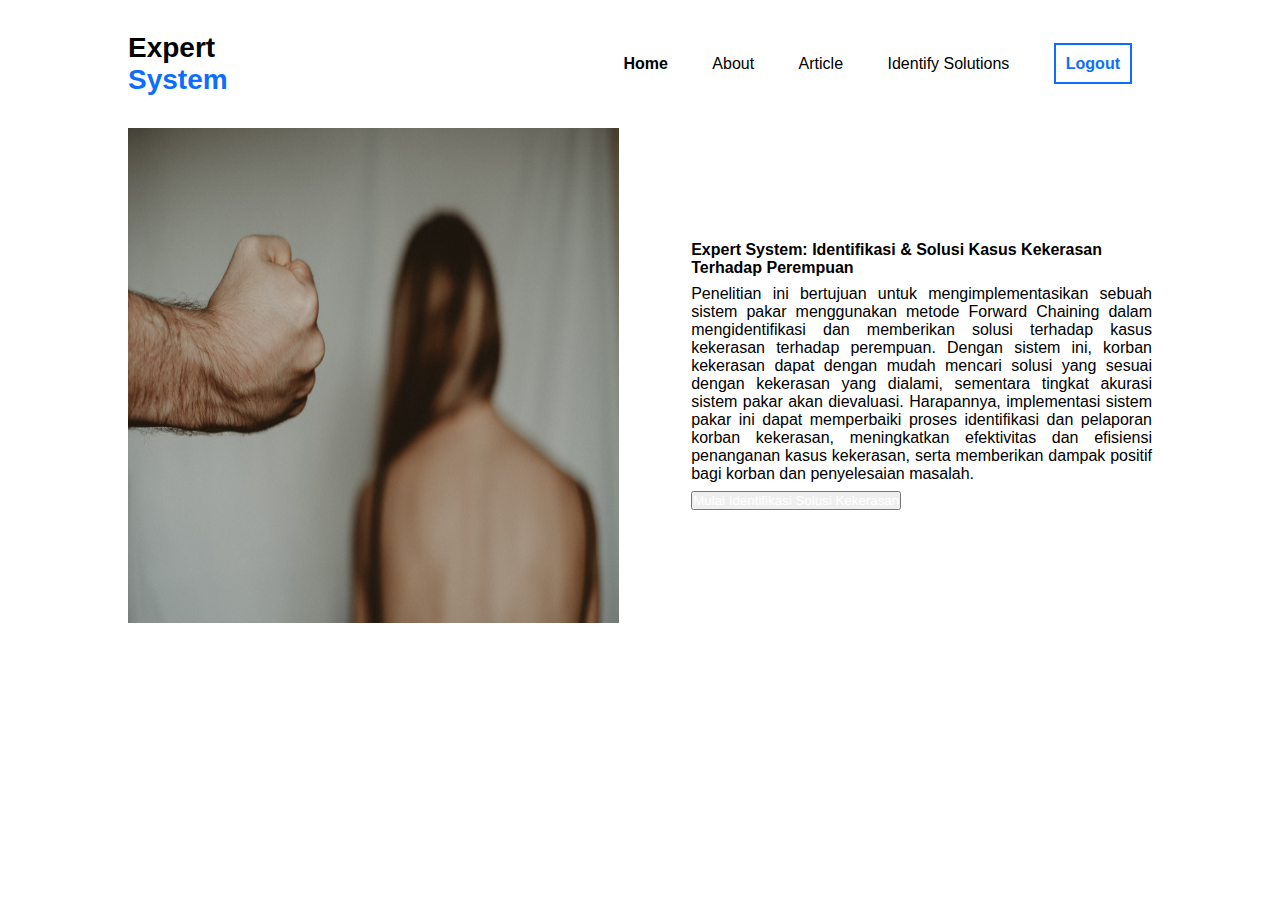
<file: templates/index.html>
<!DOCTYPE html>
<html lang="en">
<head>
    <meta charset="UTF-8">
    <meta name="viewport" content="width=device-width, initial-scale=1.0">
    
    <!-- bootstrap -->
    <link href="https://cdn.jsdelivr.net/npm/bootstrap@5.3.0/dist/css/bootstrap.min.css" rel="stylesheet" integrity="sha384-9ndCyUaIbzAi2FUVXJi0CjmCapSmO7SnpJef0486qhLnuZ2cdeRhO02iuK6FUUVM" crossorigin="anonymous">
    
    <!-- font awesome -->
    <link rel="stylesheet" href="https://cdnjs.cloudflare.com/ajax/libs/font-awesome/6.4.0/css/all.min.css" integrity="sha512-iecdLmaskl7CVkqkXNQ/ZH/XLlvWZOJyj7Yy7tcenmpD1ypASozpmT/E0iPtmFIB46ZmdtAc9eNBvH0H/ZpiBw==" crossorigin="anonymous" referrerpolicy="no-referrer" />

    <!-- file css -->
    <link rel="stylesheet" href="/static/css/style.css">
    
    <title>Home</title>
</head>

<body>
  <div class="ctrl-navigasi">
    <nav>
      <h2 class="logo"><a href="/views/"><b>Expert<br/><span> System</span></b></a></h2>
      <ul class="navigasi">
        <li class="home"><a href="/views/" style="font-weight: bold;">Home</a></li>
        <li><a href="/views/about">About</a></li>
        <li><a href="/views/visual">Article</a></li>
        <li><a href="/views/identify">Identify Solutions</a></li>
        <li><a href="/views/logout" class="logout">Logout</a></li>
      </ul>
    </nav>
    <div class="ctrl-picthome">
      <div class="picthome">
        <img src="../static/pict/picthome.jpg" alt="violence" class="violence" style="padding-right: 72px;">
        <div>
          <h4 style="padding-bottom: 8px;">Expert System: Identifikasi & Solusi Kasus Kekerasan Terhadap Perempuan</h4>
          <p style="text-align: justify; padding-bottom: 8px;">Penelitian ini bertujuan untuk mengimplementasikan sebuah sistem pakar menggunakan metode Forward Chaining dalam mengidentifikasi dan memberikan solusi terhadap kasus kekerasan terhadap perempuan. Dengan sistem ini, korban kekerasan dapat dengan mudah mencari solusi yang sesuai dengan kekerasan yang dialami, sementara tingkat akurasi sistem pakar akan dievaluasi. Harapannya, implementasi sistem pakar ini dapat memperbaiki proses identifikasi dan pelaporan korban kekerasan, meningkatkan efektivitas dan efisiensi penanganan kasus kekerasan, serta memberikan dampak positif bagi korban dan penyelesaian masalah.</p>
          <button type="button" class="btn btn-primary"><a href="/views/identify" style="text-decoration: none; color: white;">Mulai Identifikasi Solusi Kekerasan</a></button>
        </div>
      </div>
    </div>
  </div>
</body>

</html>
</file>
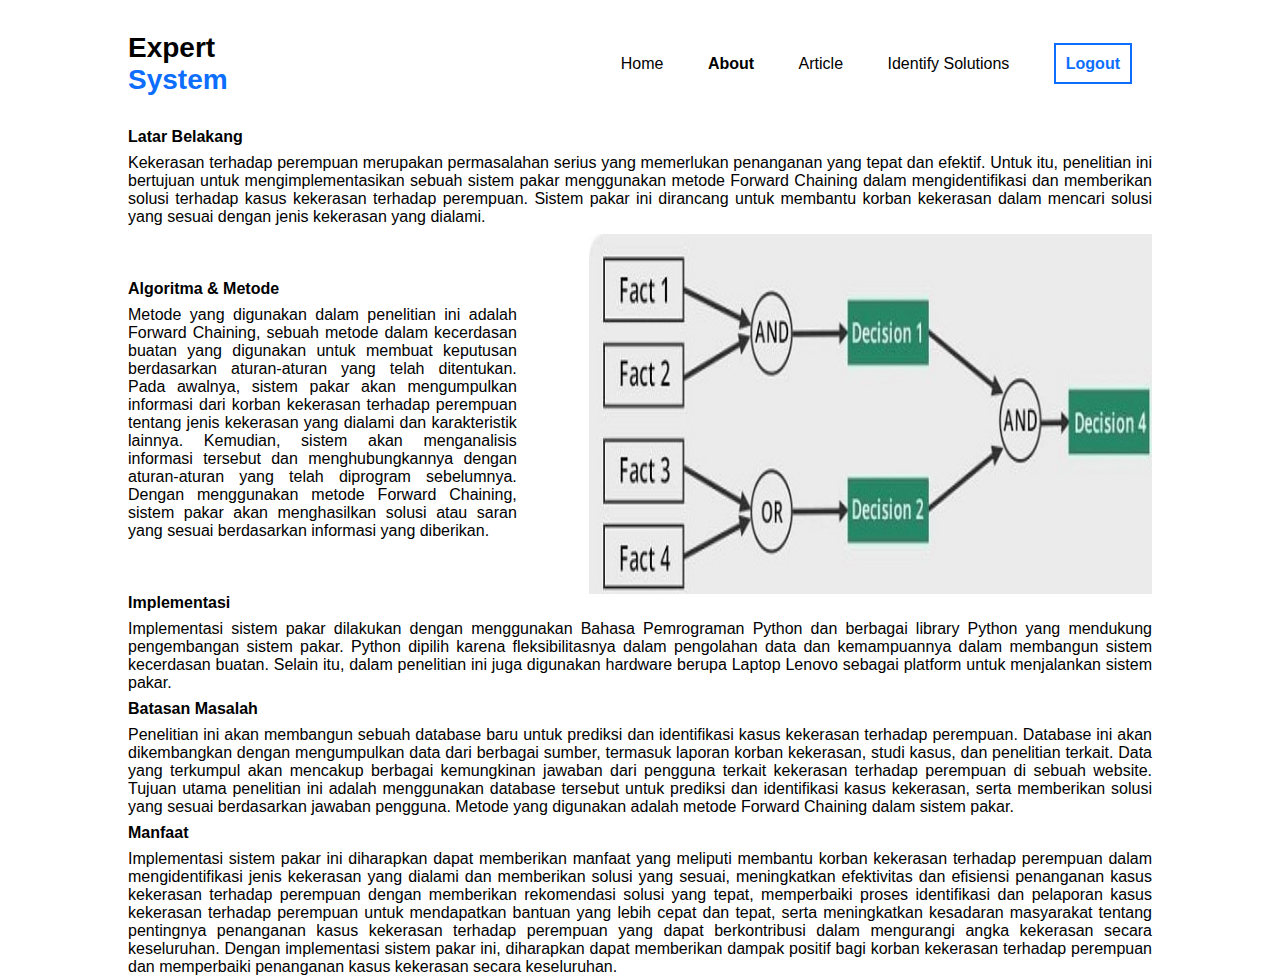
<file: templates/about.html>
<!DOCTYPE html>
<html lang="en">
<head>
    <meta charset="UTF-8">
    <meta name="viewport" content="width=device-width, initial-scale=1.0">

    <!-- bootstrap -->
    <link href="https://cdn.jsdelivr.net/npm/bootstrap@5.3.0/dist/css/bootstrap.min.css" rel="stylesheet" integrity="sha384-9ndCyUaIbzAi2FUVXJi0CjmCapSmO7SnpJef0486qhLnuZ2cdeRhO02iuK6FUUVM" crossorigin="anonymous">

    <!-- font awesome -->
    <link rel="stylesheet" href="https://cdnjs.cloudflare.com/ajax/libs/font-awesome/6.4.0/css/all.min.css" integrity="sha512-iecdLmaskl7CVkqkXNQ/ZH/XLlvWZOJyj7Yy7tcenmpD1ypASozpmT/E0iPtmFIB46ZmdtAc9eNBvH0H/ZpiBw==" crossorigin="anonymous" referrerpolicy="no-referrer" />

    <!-- file css -->
    <link rel="stylesheet" href="/static/css/style.css">

    <title>About</title>

</head>
<body>
    <div class="ctrl-navigasi">
        <nav>
            <h2 class="logo"><a href="/views/"><b>Expert<br/><span> System</span></b></a></h2>
            <ul class="navigasi">
                <li class="home"><a href="/views/">Home</a></li>
                <li class="about"><a href="/views/about" style="font-weight: bold;">About</a></li>
                <li><a href="/views/visual">Article</a></li>
                <li><a href="/views/identify">Identify Solutions</a></li>
                <li><a href="/views/logout" class="logout">Logout</a></li>
            </ul>
        </nav>
        <div class="ctrl-pictabout">
            <div class="pictabout">
                <h4 style="padding-bottom: 8px;">Latar Belakang</h4>
                <p style="text-align: justify; padding-bottom: 8px;">Kekerasan terhadap perempuan merupakan permasalahan serius yang memerlukan penanganan yang tepat dan efektif. Untuk itu, penelitian ini bertujuan untuk mengimplementasikan sebuah sistem pakar menggunakan metode Forward Chaining dalam mengidentifikasi dan memberikan solusi terhadap kasus kekerasan terhadap perempuan. Sistem pakar ini dirancang untuk membantu korban kekerasan dalam mencari solusi yang sesuai dengan jenis kekerasan yang dialami.</p>
                <div class="algometo">
                    <div style="padding-right: 72px;">
                        <h4 style="padding-bottom: 8px;">Algoritma & Metode</h4>
                        <p style="text-align: justify; padding-bottom: 8px;">Metode yang digunakan dalam penelitian ini adalah Forward Chaining, sebuah metode dalam kecerdasan buatan yang digunakan untuk membuat keputusan berdasarkan aturan-aturan yang telah ditentukan. Pada awalnya, sistem pakar akan mengumpulkan informasi dari korban kekerasan terhadap perempuan tentang jenis kekerasan yang dialami dan karakteristik lainnya. Kemudian, sistem akan menganalisis informasi tersebut dan menghubungkannya dengan aturan-aturan yang telah diprogram sebelumnya. Dengan menggunakan metode Forward Chaining, sistem pakar akan menghasilkan solusi atau saran yang sesuai berdasarkan informasi yang diberikan.</p>
                    </div>
                    <img src="/static/pict/forward-chaining.jpg" alt="forchain" class="forchaining">
                </div>
                <h4 style="padding-bottom: 8px;" class="implemen">Implementasi</h4>
                <p style="text-align: justify; padding-bottom: 8px;">Implementasi sistem pakar dilakukan dengan menggunakan Bahasa Pemrograman Python dan berbagai library Python yang mendukung pengembangan sistem pakar. Python dipilih karena fleksibilitasnya dalam pengolahan data dan kemampuannya dalam membangun sistem kecerdasan buatan. Selain itu, dalam penelitian ini juga digunakan hardware berupa Laptop Lenovo sebagai platform untuk menjalankan sistem pakar.</p>
                <h4 style="padding-bottom: 8px;">Batasan Masalah</h4>
                <p style="text-align: justify; padding-bottom: 8px;">Penelitian ini akan membangun sebuah database baru untuk prediksi dan identifikasi kasus kekerasan terhadap perempuan. Database ini akan dikembangkan dengan mengumpulkan data dari berbagai sumber, termasuk laporan korban kekerasan, studi kasus, dan penelitian terkait. Data yang terkumpul akan mencakup berbagai kemungkinan jawaban dari pengguna terkait kekerasan terhadap perempuan di sebuah website. Tujuan utama penelitian ini adalah menggunakan database tersebut untuk prediksi dan identifikasi kasus kekerasan, serta memberikan solusi yang sesuai berdasarkan jawaban pengguna. Metode yang digunakan adalah metode Forward Chaining dalam sistem pakar.</p>
                <h4 style="padding-bottom: 8px;">Manfaat</h4>
                <p style="text-align: justify;">Implementasi sistem pakar ini diharapkan dapat memberikan manfaat yang meliputi membantu korban kekerasan terhadap perempuan dalam mengidentifikasi jenis kekerasan yang dialami dan memberikan solusi yang sesuai, meningkatkan efektivitas dan efisiensi penanganan kasus kekerasan terhadap perempuan dengan memberikan rekomendasi solusi yang tepat, memperbaiki proses identifikasi dan pelaporan kasus kekerasan terhadap perempuan untuk mendapatkan bantuan yang lebih cepat dan tepat, serta meningkatkan kesadaran masyarakat tentang pentingnya penanganan kasus kekerasan terhadap perempuan yang dapat berkontribusi dalam mengurangi angka kekerasan secara keseluruhan. Dengan implementasi sistem pakar ini, diharapkan dapat memberikan dampak positif bagi korban kekerasan terhadap perempuan dan memperbaiki penanganan kasus kekerasan secara keseluruhan.</p>
            </div>
        </div>
    </div>
</body>
</html>
</file>
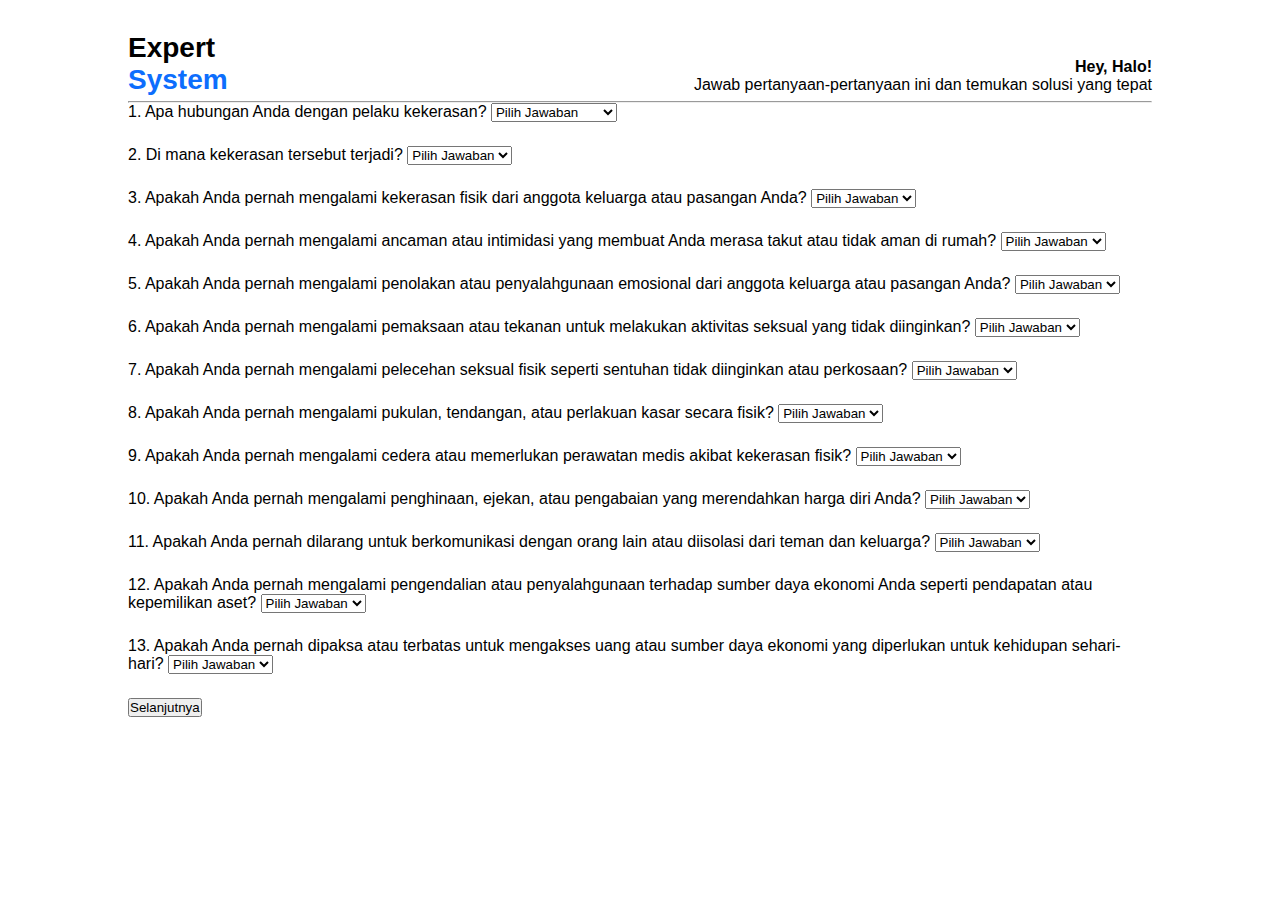
<file: templates/identify-tanya.html>
<!DOCTYPE html>
<html lang="en">
<head>
    <meta charset="UTF-8">
    <meta name="viewport" content="width=device-width, initial-scale=1.0">

    <!-- bootstrap -->
    <link href="https://cdn.jsdelivr.net/npm/bootstrap@5.3.0/dist/css/bootstrap.min.css" rel="stylesheet" integrity="sha384-9ndCyUaIbzAi2FUVXJi0CjmCapSmO7SnpJef0486qhLnuZ2cdeRhO02iuK6FUUVM" crossorigin="anonymous">
    
    <!-- font awesome -->
    <link rel="stylesheet" href="https://cdnjs.cloudflare.com/ajax/libs/font-awesome/6.4.0/css/all.min.css" integrity="sha512-iecdLmaskl7CVkqkXNQ/ZH/XLlvWZOJyj7Yy7tcenmpD1ypASozpmT/E0iPtmFIB46ZmdtAc9eNBvH0H/ZpiBw==" crossorigin="anonymous" referrerpolicy="no-referrer" />

    <!-- file css -->
    <link rel="stylesheet" href="/static/css/style.css">

    <title>Questions</title>
</head>
<body>
    
    <div class="ctrl-navigasi">
        <nav>
          <h2 class="logo"><a href="/views/"><b>Expert<br/><span> System</span></b></a></h2>
          <div style="padding-top: 24px;">
              <h4 style="text-align: right;">Hey, Halo! <i class="fa-regular fa-face-smile-wink" style="color: #0d6efd;"></i></h4>
              <p style="text-align: right;" class="parag">Jawab pertanyaan-pertanyaan ini dan temukan solusi yang tepat</p>
          </div>
        </nav>
        <div class="picttanya">
          <div class="container-kanan-tanya">
            <hr>
            <form id="form-pertanyaan" action="{{ url_for('views.save_tanya') }}" method="POST">
                <div>
                    <label style="padding-bottom: 8px;">1. Apa hubungan Anda dengan pelaku kekerasan?</label>
                    <select class="form-select" aria-label="Default select example" name="jawaban1" required>
                      <option value="">Pilih Jawaban</option>
                      <option value="0">Pasangan</option>
                      <option value="1">anggota keluarga</option>
                      <option value="2">lainnya</option>
                    </select>
                  </div>
                  <div style="padding-top: 24px;">
                    <label style="padding-bottom: 8px;">2. Di mana kekerasan tersebut terjadi?</label>
                    <select class="form-select" aria-label="Default select example" name="jawaban2" required>
                      <option value="">Pilih Jawaban</option>
                      <option value="0">rumah</option>
                      <option value="1">tempat umum</option>
                      <option value="2">tempat kerja</option>
                      <option value="3">lainnya</option>
                    </select>
                  </div>
                  <div style="padding-top: 24px;">
                    <label style="padding-bottom: 8px;">3. Apakah Anda pernah mengalami kekerasan fisik dari anggota keluarga atau pasangan Anda?</label>
                    <select class="form-select" aria-label="Default select example" name="jawaban3" required>
                      <option value="">Pilih Jawaban</option>
                      <option value="1">Ya</option>
                      <option value="0">Tidak</option>
                    </select>
                  </div>
                  <div style="padding-top: 24px;">
                    <label style="padding-bottom: 8px;">4. Apakah Anda pernah mengalami ancaman atau intimidasi yang membuat Anda merasa takut atau tidak aman di rumah?</label>
                    <select class="form-select" aria-label="Default select example" name="jawaban4" required>
                      <option value="">Pilih Jawaban</option>
                      <option value="1">Ya</option>
                      <option value="0">Tidak</option>
                    </select>
                  </div>
                  <div style="padding-top: 24px;">
                    <label style="padding-bottom: 8px;">5. Apakah Anda pernah mengalami penolakan atau penyalahgunaan emosional dari anggota keluarga atau pasangan Anda?</label>
                    <select class="form-select" aria-label="Default select example" name="jawaban5" required>
                      <option value="">Pilih Jawaban</option>
                      <option value="1">Ya</option>
                      <option value="0">Tidak</option>
                    </select>
                  </div>
                  <div style="padding-top: 24px;">
                    <label style="padding-bottom: 8px;">6. Apakah Anda pernah mengalami pemaksaan atau tekanan untuk melakukan aktivitas seksual yang tidak diinginkan?</label>
                    <select class="form-select" aria-label="Default select example" name="jawaban6" required>
                      <option value="">Pilih Jawaban</option>
                      <option value="1">Ya</option>
                      <option value="0">Tidak</option>
                    </select>
                  </div>
                  <div style="padding-top: 24px;">
                    <label style="padding-bottom: 8px;">7. Apakah Anda pernah mengalami pelecehan seksual fisik seperti sentuhan tidak diinginkan atau perkosaan?</label>
                    <select class="form-select" aria-label="Default select example" name="jawaban7" required>
                      <option value="">Pilih Jawaban</option>
                      <option value="1">Ya</option>
                      <option value="0">Tidak</option>
                    </select>
                  </div>
                  <div style="padding-top: 24px;">
                    <label style="padding-bottom: 8px;">8. Apakah Anda pernah mengalami pukulan, tendangan, atau perlakuan kasar secara fisik?</label>
                    <select class="form-select" aria-label="Default select example" name="jawaban8" required>
                      <option value="">Pilih Jawaban</option>
                      <option value="1">Ya</option>
                      <option value="0">Tidak</option>
                    </select>
                  </div>
                  <div style="padding-top: 24px;">
                    <label style="padding-bottom: 8px;">9. Apakah Anda pernah mengalami cedera atau memerlukan perawatan medis akibat kekerasan fisik?</label>
                    <select class="form-select" aria-label="Default select example" name="jawaban9" required>
                      <option value="">Pilih Jawaban</option>
                      <option value="1">Ya</option>
                      <option value="0">Tidak</option>
                    </select>
                  </div>
                  <div style="padding-top: 24px;">
                    <label style="padding-bottom: 8px;">10. Apakah Anda pernah mengalami penghinaan, ejekan, atau pengabaian yang merendahkan harga diri Anda?</label>
                    <select class="form-select" aria-label="Default select example" name="jawaban10" required>
                      <option value="">Pilih Jawaban</option>
                      <option value="1">Ya</option>
                      <option value="0">Tidak</option>
                    </select>
                  </div>
                  <div style="padding-top: 24px;">
                    <label style="padding-bottom: 8px;">11. Apakah Anda pernah dilarang untuk berkomunikasi dengan orang lain atau diisolasi dari teman dan keluarga?</label>
                    <select class="form-select" aria-label="Default select example" name="jawaban11" required>
                      <option value="">Pilih Jawaban</option>
                      <option value="1">Ya</option>
                      <option value="0">Tidak</option>
                    </select>
                  </div>
                  <div style="padding-top: 24px;">
                    <label style="padding-bottom: 8px;">12. Apakah Anda pernah mengalami pengendalian atau penyalahgunaan terhadap sumber daya ekonomi Anda seperti pendapatan atau kepemilikan aset?</label>
                    <select class="form-select" aria-label="Default select example" name="jawaban12" required>
                      <option value="">Pilih Jawaban</option>
                      <option value="1">Ya</option>
                      <option value="0">Tidak</option>
                    </select>
                  </div>
                  <div style="padding-top: 24px;">
                    <label style="padding-bottom: 8px;">13. Apakah Anda pernah dipaksa atau terbatas untuk mengakses uang atau sumber daya ekonomi yang diperlukan untuk kehidupan sehari-hari?</label>
                    <select class="form-select" aria-label="Default select example" name="jawaban13" required>
                      <option value="">Pilih Jawaban</option>
                      <option value="1">Ya</option>
                      <option value="0">Tidak</option>
                    </select>
                  </div>
                  <button type="submit" class="btn btn-primary" style="margin-top: 24px; margin-bottom: 24px;">Selanjutnya</button>
            </form>
          </div>
        </div>
    </div>

</body>
</html>
</file>
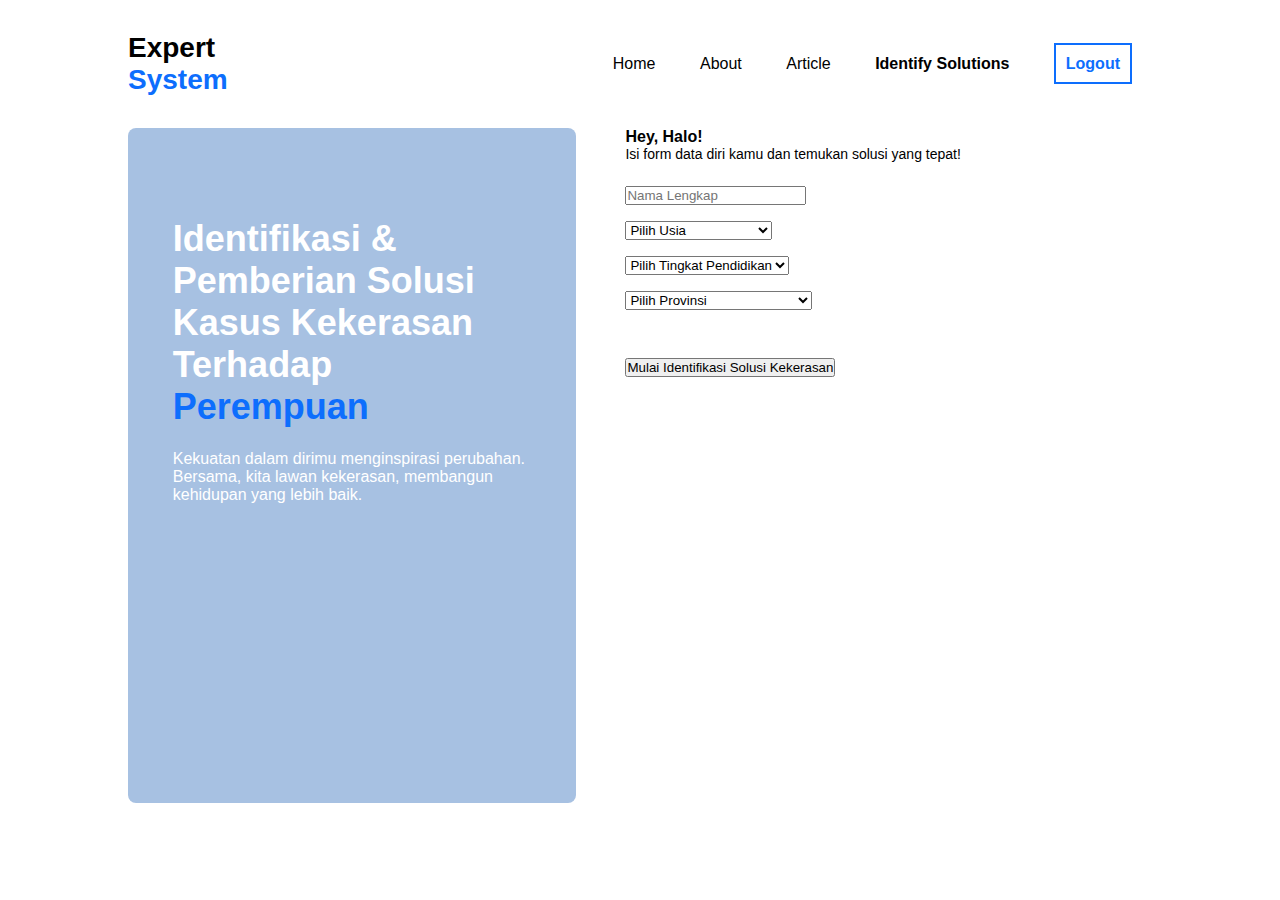
<file: templates/identify.html>
<!DOCTYPE html>
<html lang="en">
<head>
    <meta charset="UTF-8">
    <meta name="viewport" content="width=device-width, initial-scale=1.0">

    <!-- bootstrap -->
    <link href="https://cdn.jsdelivr.net/npm/bootstrap@5.3.0/dist/css/bootstrap.min.css" rel="stylesheet" integrity="sha384-9ndCyUaIbzAi2FUVXJi0CjmCapSmO7SnpJef0486qhLnuZ2cdeRhO02iuK6FUUVM" crossorigin="anonymous">
    
    <!-- font awesome -->
    <link rel="stylesheet" href="https://cdnjs.cloudflare.com/ajax/libs/font-awesome/6.4.0/css/all.min.css" integrity="sha512-iecdLmaskl7CVkqkXNQ/ZH/XLlvWZOJyj7Yy7tcenmpD1ypASozpmT/E0iPtmFIB46ZmdtAc9eNBvH0H/ZpiBw==" crossorigin="anonymous" referrerpolicy="no-referrer" />

    <!-- file css -->
    <link rel="stylesheet" href="/static/css/style.css">
    
    <title>Identify Solutions</title>
</head>
<body>
    <div class="ctrl-navigasi">
        <nav>
          <h2 class="logo"><a href="/views/"><b>Expert<br/><span> System</span></b></a></h2>
          <ul class="navigasi">
            <li class="home"><a href="/views/">Home</a></li>
            <li><a href="/views/about">About</a></li>
            <li><a href="/views/visual">Article</a></li>
            <li><a href="/views/identify" style="font-weight: bold;">Identify Solutions</a></li>
            <li><a href="/views/logout" class="logout">Logout</a></li>
          </ul>
        </nav>
        <div class="ctrl-pictidentify">
          <div class="pictidentify">
            <div>
              <div class="container-kiri">
                <h1 style="font-size: 36px;color: white; padding-top: 20%; padding-left: 10%; padding-right: 10%;">Identifikasi & Pemberian Solusi<br/>Kasus Kekerasan Terhadap <span style="color: #0d6efd;">Perempuan</span></h1>
                <p style="font-size: 16px; color: white; padding-top: 5%; padding-left: 10%; padding-right: 10%;">
                  Kekuatan dalam dirimu menginspirasi perubahan. Bersama, kita lawan kekerasan, membangun kehidupan yang lebih baik.
                </p>
              </div>
            </div>
            <div class="container-kanan">
              <h4 style="font-weight: bold;">Hey, Halo! <i class="fa-regular fa-face-smile-wink" style="color: #0d6efd;"></i></h4>
              <p style="font-size: 14px; padding-bottom: 24px;">Isi form data diri kamu dan temukan solusi yang tepat!</p>
              <form action="/views/save-data", method="POST">
                <div class="namalengkap">
                  <input type="text" class="form-control" id="exampleFormControlInput1" name="namakorban" placeholder="Nama Lengkap" required>
                </div>
                <div style="padding-top: 16px;">
                  <select class="form-select" aria-label="Default select example" name="usiakorban" required>
                    <option value="">Pilih Usia</option>
                    <option value="Kurang dari 18 tahun">Kurang dari 18 tahun</option>
                    <option value="18-24 tahun">18-24 tahun</option>
                    <option value="25-34 tahun">25-34 tahun</option>
                    <option value="35-44 tahun">35-44 tahun</option>
                    <option value="45-54 tahun">45-54 tahun</option>
                    <option value="55 tahun ke atas">55 tahun ke atas</option>
                  </select>
                </div>
                <div style="padding-top: 16px;">
                  <select class="form-select" aria-label="Default select example" name="pendidikankorban" required>
                    <option value="">Pilih Tingkat Pendidikan</option>
                    <option value="Tidak tamat SD">Tidak tamat SD</option>
                    <option value="SD/Sederajat">SD/Sederajat</option>
                    <option value="SMP/Sederajat">SMP/Sederajat</option>
                    <option value="SMA/SMK/Sederajat">SMA/SMK/Sederajat</option>
                    <option value="Diploma (D1-D3)">Diploma (D1-D3)</option>
                    <option value="Sarjana (S1)">Sarjana (S1)</option>
                    <option value="Magister (S2)">Magister (S2)</option>
                    <option value="Doktor (S3)">Doktor (S3)</option>
                  </select>
                </div>
                <div style="padding-top: 16px;">
                  <select class="form-select" aria-label="Default select example" name="asalkorban" required>
                    <option value="">Pilih Provinsi</option>
                    <option value="Aceh">Aceh</option>
                    <option value="Bali">Bali</option>
                    <option value="Banten">Banten</option>
                    <option value="Bengkulu">Bengkulu</option>
                    <option value="Gorontalo">Gorontalo</option>
                    <option value="Jakarta">Jakarta</option>
                    <option value="Jambi">Jambi</option>
                    <option value="Jawa Barat">Jawa Barat</option>
                    <option value="Jawa Tengah">Jawa Tengah</option>
                    <option value="Jawa Timur">Jawa Timur</option>
                    <option value="Kalimantan Barat">Kalimantan Barat</option>
                    <option value="Kalimantan Selatan">Kalimantan Selatan</option>
                    <option value="Kalimantan Tengah">Kalimantan Tengah</option>
                    <option value="Kalimantan Timur">Kalimantan Timur</option>
                    <option value="Kalimantan Utara">Kalimantan Utara</option>
                    <option value="Kepulauan Bangka Belitung">Kepulauan Bangka Belitung</option>
                    <option value="Kepulauan Riau">Kepulauan Riau</option>
                    <option value="Lampung">Lampung</option>
                    <option value="Maluku">Maluku</option>
                    <option value="Maluku Utara">Maluku Utara</option>
                    <option value="Nusa Tenggara Barat">Nusa Tenggara Barat</option>
                    <option value="Nusa Tenggara Timur">Nusa Tenggara Timur</option>
                    <option value="Papua">Papua</option>
                    <option value="24">Papua Barat</option>
                    <option value="Papua Barat">Papua Barat Daya</option>
                    <option value="Papua Pegunungan">Papua Pegunungan</option>
                    <option value="Papua Selatan">Papua Selatan</option>
                    <option value="Papua Tengah">Papua Tengah</option>
                    <option value="Riau">Riau</option>
                    <option value="Sulawesi Barat">Sulawesi Barat</option>
                    <option value="Sulawesi Selatan">Sulawesi Selatan</option>
                    <option value="Sulawesi Tengah">Sulawesi Tengah</option>
                    <option value="Sulawesi Tenggara">Sulawesi Tenggara</option>
                    <option value="Sulawesi Utara">Sulawesi Utara</option>
                    <option value="Sumatera Barat">Sumatera Barat</option>
                    <option value="Sumatera Selatan">Sumatera Selatan</option>
                    <option value="Sumatera Utara">Sumatera Utara</option>
                    <option value="Yogyakarta">Yogyakarta</option>
                  </select>
                </div>
                <button type="submit" class="btn btn-primary" style="margin-top: 48px;">Mulai Identifikasi Solusi Kekerasan</button>
              </form>
            </div>
        </div>
    </div>
</body>
</html>
</file>
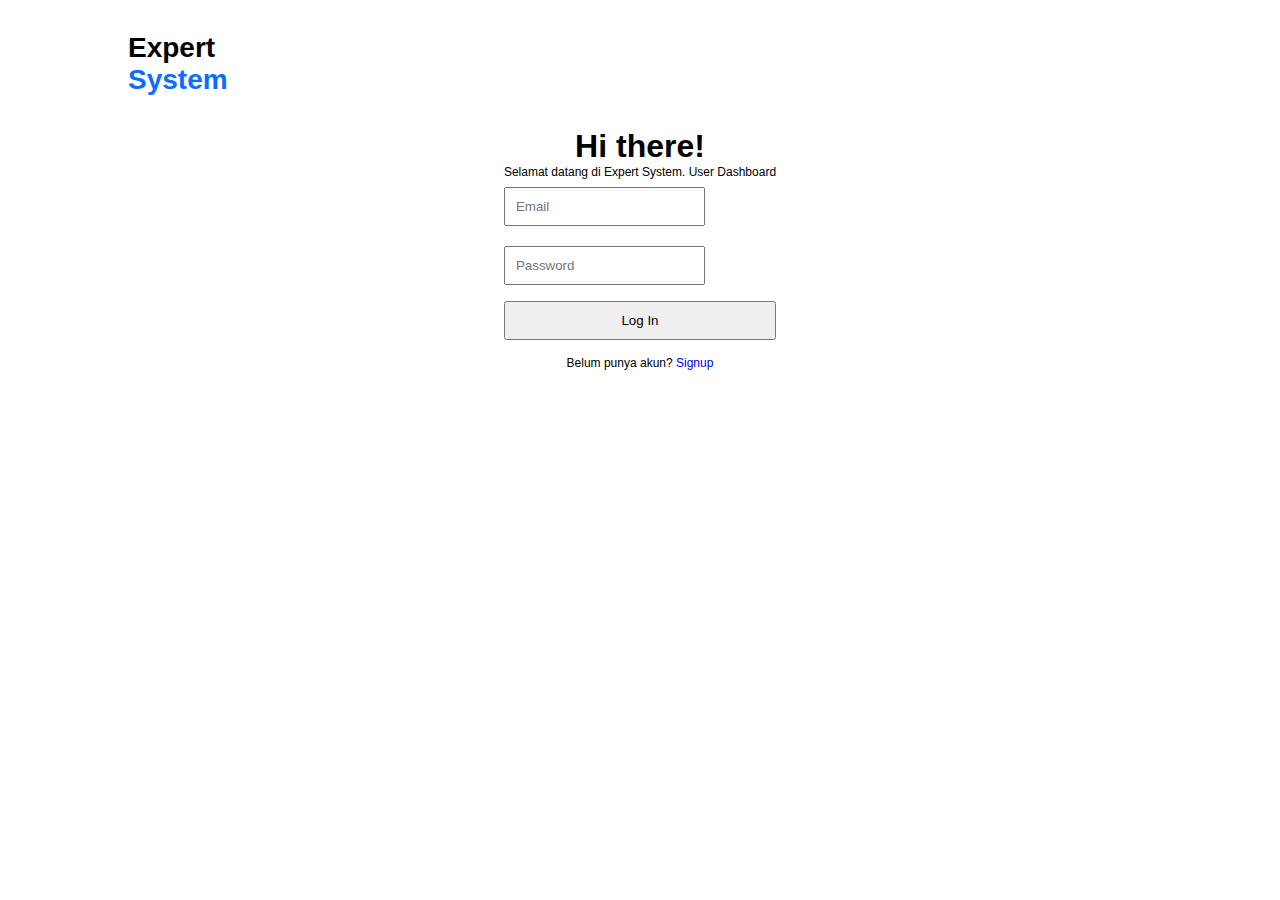
<file: templates/login.html>
<!DOCTYPE html>
<html lang="en">
<head>
    <meta charset="UTF-8">
    <meta name="viewport" content="width=device-width, initial-scale=1.0">

    <!-- bootstrap -->
    <link href="https://cdn.jsdelivr.net/npm/bootstrap@5.3.0/dist/css/bootstrap.min.css" rel="stylesheet" integrity="sha384-9ndCyUaIbzAi2FUVXJi0CjmCapSmO7SnpJef0486qhLnuZ2cdeRhO02iuK6FUUVM" crossorigin="anonymous">
    
    <!-- font awesome -->
    <link rel="stylesheet" href="https://cdnjs.cloudflare.com/ajax/libs/font-awesome/6.4.0/css/all.min.css" integrity="sha512-iecdLmaskl7CVkqkXNQ/ZH/XLlvWZOJyj7Yy7tcenmpD1ypASozpmT/E0iPtmFIB46ZmdtAc9eNBvH0H/ZpiBw==" crossorigin="anonymous" referrerpolicy="no-referrer" />

    <!-- file css -->
    <link rel="stylesheet" href="/static/css/style.css">

    <title>Login</title>
</head>
<body>
    <div class="ctrl-navigasi">
        <nav>
          <h2 class="logo"><a href="/views/"><b>Expert<br/><span> System</span></b></a></h2>
        </nav>
        <div class="ctrl-pictlogin">
          <div class="pictlogin">
            <div>
              <div class="login-background">
                <div class="form-login">
                  <h1 style="text-align: center;">Hi there!</h1>
                  <p style="font-size: 12px; text-align: center;">Selamat datang di Expert System. User Dashboard</p>
                  
                  <form action="/views/login" method="POST">
                    <div style="padding-top: 8px;">
                      <input type="email" class="form-control" id="exampleFormControlInput1" name="emailuser" placeholder="Email" required style="padding: 10px;">
                    </div>
                    <div style="padding-top: 20px;">
                      <input type="password" class="form-control" id="exampleFormControlInput1" name="passuser" placeholder="Password" required style="padding: 10px;">
                    </div>
                    <button type="submit" class="btn btn-primary" style="width: 100%; margin-top: 16px; padding: 10px 0;">Log In</button>
                  </form>
                  <p style="text-align: center; font-size: 12px; margin-top: 16px;">Belum punya akun? <a href="/views/signup" style="text-decoration: none;">Signup</a></p>
                </div>
              </div>
            </div>
          </div>
        </div>
    </div>
</body>
</html>
</file>
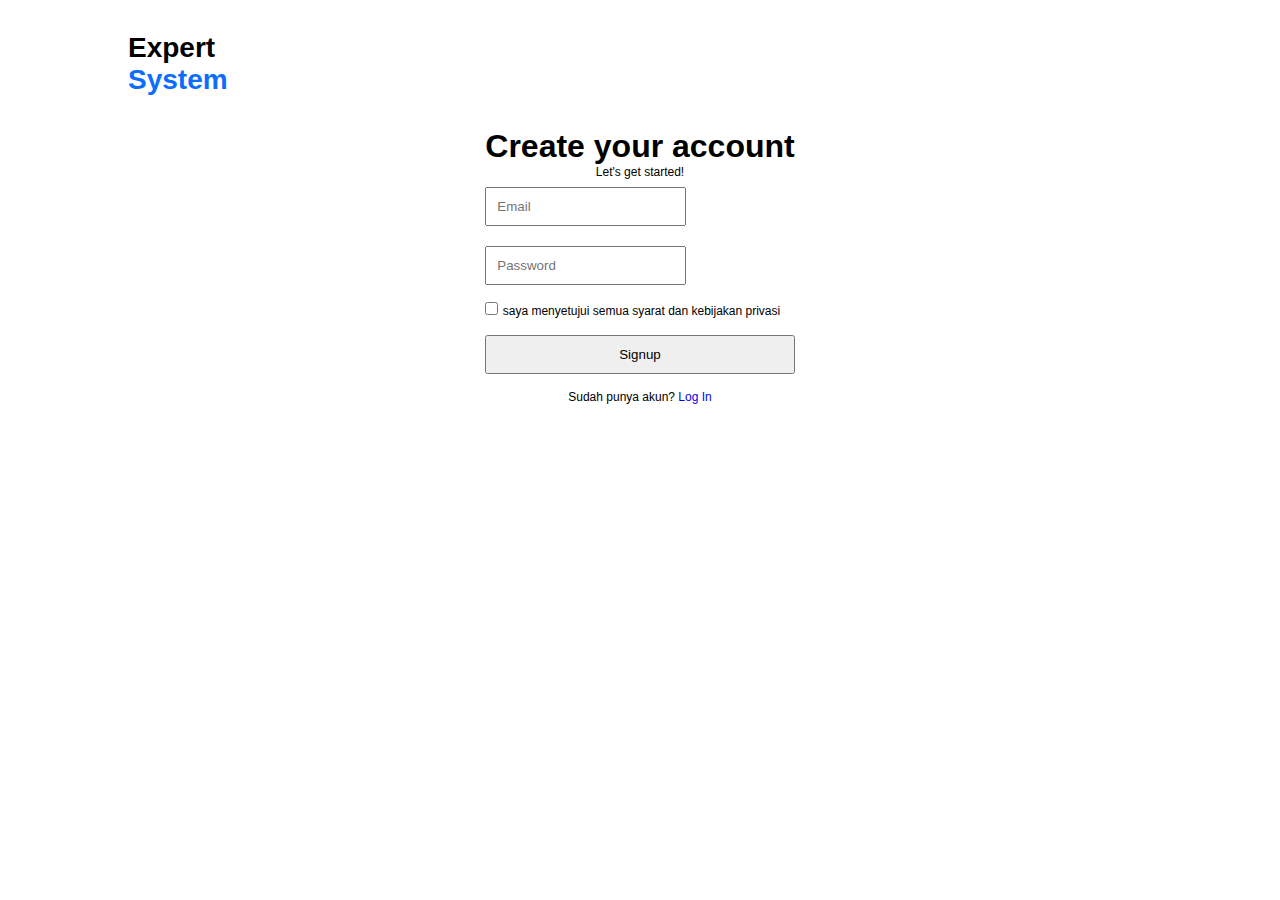
<file: templates/signup.html>
<!DOCTYPE html>
<html lang="en">
<head>
    <meta charset="UTF-8">
    <meta name="viewport" content="width=device-width, initial-scale=1.0">

    <!-- bootstrap -->
    <link href="https://cdn.jsdelivr.net/npm/bootstrap@5.3.0/dist/css/bootstrap.min.css" rel="stylesheet" integrity="sha384-9ndCyUaIbzAi2FUVXJi0CjmCapSmO7SnpJef0486qhLnuZ2cdeRhO02iuK6FUUVM" crossorigin="anonymous">
    
    <!-- font awesome -->
    <link rel="stylesheet" href="https://cdnjs.cloudflare.com/ajax/libs/font-awesome/6.4.0/css/all.min.css" integrity="sha512-iecdLmaskl7CVkqkXNQ/ZH/XLlvWZOJyj7Yy7tcenmpD1ypASozpmT/E0iPtmFIB46ZmdtAc9eNBvH0H/ZpiBw==" crossorigin="anonymous" referrerpolicy="no-referrer" />

    <!-- file css -->
    <link rel="stylesheet" href="/static/css/style.css">

    <title>Document</title>
</head>
<body>
    <div class="ctrl-navigasi">
        <nav>
          <h2 class="logo"><a href="/views/"><b>Expert<br/><span> System</span></b></a></h2>
        </nav>
        <div class="ctrl-pictsignup">
            <div class="pictsignup">
            <div>
                <div>
                    <div class="form-signup">
                        <h1 style="text-align: center;">Create your account</h1>
                        <p style="font-size: 12px; text-align: center;">Let's get started!</p>
                        
                        <form action="/views/signup" method="POST">
                            <div style="padding-top: 8px;">
                                <input type="email" class="form-control" id="exampleFormControlInput1" name="emailuser" placeholder="Email" required style="padding: 10px;">
                            </div>
                            <div style="padding-top: 20px;">
                                <input type="password" class="form-control" id="exampleFormControlInput1" name="passuser" placeholder="Password" required style="padding: 10px;">
                            </div>
                            <div style="padding-top: 16px;">
                                <input type="checkbox" name="agreement" id="agreement" required>
                                <label for="agreement" style="font-size: 12px;">saya menyetujui semua syarat dan kebijakan privasi</label>
                            </div>
                            <button type="submit" class="btn btn-primary" style="width: 100%; margin-top: 16px; padding: 10px 0;">Signup</button>
                        </form>
                        <p style="text-align: center; font-size: 12px; margin-top: 16px;">Sudah punya akun? <a href="/views/login" style="text-decoration: none;">Log In</a></p>
                    </div>
                </div>
            </div>
            </div>
        </div>
</body>
</html>
</file>
<file: static/css/style.css>
*{
    padding: 0;
    margin: 0;
    box-sizing: border-box;
    font-family: 'Segoe UI', Tahoma, Geneva, Verdana, sans-serif;
}
.ctrl-navigasi{
    background-size: cover;
    background-position: center;
}
nav{
    display: flex;
    align-items: center;
    justify-content: space-between;
    padding-top: 32px;
    padding-left: 10%;
    padding-right: 10%;
}
.logo a{
    text-decoration: none;
    color: black;
    font-size: 28px;
}
.logo a span{
    color: #0d6efd;
}
nav ul li{
    list-style-type: none;
    display: inline-block;
    padding: 10px 20px;
}
nav ul li a{
    text-decoration: none;
    color: black;
}
nav ul li a:hover{
    color: #0d6efd;
}
.picthome{
    display: flex;
    align-items: center;
    justify-content: space-around;
    padding-top: 32px;
    padding-left: 10%;
    padding-right: 10%;
}
.violence{
    height: 55vh;
    width: 55%;
}
.pictabout{
    padding-top: 32px;
    padding-left: 10%;
    padding-right: 10%;
}
.algometo{
    display: flex;
    align-items: center;
    justify-content: space-around;   
}
.forchaining{
    height: 40vh;
    width: 55%;
}
.pictvisual1{
    display: flex;
    align-items: center;
    justify-content: space-around;
    padding-top: 32px;
    padding-left: 10%;
    padding-right: 10%;
}
.pictvisual2{
    display: flex;
    align-items: center;
    justify-content: space-around;
    padding-top: 32px;
    padding-left: 10%;
    padding-right: 10%;
}
.pictvisual3{
    display: flex;
    align-items: center;
    justify-content: space-around;
    padding-top: 32px;
    padding-left: 10%;
    padding-right: 10%;
}
.pictvisual4{
    padding-top: 32px;
    padding-left: 10%; 
    padding-right: 10%;
}
.pictidentify{
    display: flex;
    align-items: center;
    justify-content: space-around;
    padding-top: 32px;
    padding-left: 10%;
    padding-right: 10%;
}
.container-kiri{
    background-color: #a7c1e2;
    background-size: cover;
    height: 75vh;
    width: 90%;
    border-radius: 8px;
}
.container-kanan{
    height: 75vh;
    width: 90%;
}
.picttanya{
    padding-left: 10%;
    padding-right: 10%;
}
.container-kanan-tanya{
    margin: 5px auto 0;
    height: 75vh;
    width: 100%;
}
.picthasil{
    padding-top: 32px;
    padding-left: 10%;
    padding-right: 10%;
}
.container-kanan-hasil{
    height: 80vh;
}
table{
    width: 100%;
    border: 1px solid black;
    border-radius: 5px;
}
td{
    padding: 10px;
    vertical-align: top;
    text-align: left;
}
.logout{
    padding: 10px;
    border: 2px solid #0d6efd;
    font-weight: bold;
    color: #0d6efd;
}
.logout:hover{
    background-color: #0d6efd;
    color: white;
    border: 1px solid white;
}
#login{
    background-color: #0d6efd;
    border: 2px solid white;
    color: white;
}
.pictlogin{
    display: flex;
    align-items: center;
    justify-content: center;
    padding-left: 10%;
    padding-right: 10%;
}
.form-login{
    padding-top: 32px;
}
.pictsignup{
    display: flex;
    align-items: center;
    justify-content: center;
    padding-left: 10%;
    padding-right: 10%;
}
.form-signup{
    padding-top: 32px;
}
.admin-set{
    display: flex;
}
.sidebar {
    height: 100vh;
    width: 200px;
    border-right: 1px solid black;
    padding: 20px;
}
.sidebar a{
    text-decoration: none;
    color: black;
}
.content {
    flex: 1;
    padding: 20px;
}
.nav-admin {
    display: block;
    margin-bottom: 20px;
}
.nav-admin:hover{
    color: #0d6efd;
}
.content2{
    display: flex;
    align-items: center;
    justify-content: space-around;
    padding-top: 32px;
}
.satu{
    display: flex;
    align-items: center;
    justify-content: space-around;
    background-color: #0d6efd;
    color: white;
    border-radius: 8px;
    padding: 16px;
}
.dua{
    display: flex;
    align-items: center;
    justify-content: space-around;
    background-color: #0d6efd;
    color: white;
    border-radius: 8px;
    padding: 16px;
}
.tiga{
    display: flex;
    align-items: center;
    justify-content: space-around;
    background-color: #0d6efd;
    color: white;
    border-radius: 8px;
    padding: 16px;
}
.empat{
    display: flex;
    align-items: center;
    justify-content: space-around;
    background-color: #0d6efd;
    color: white;
    border-radius: 8px;
    padding: 16px;
}


/* Responsive breakpoint */

/* ukuran tablet */
@media screen and (max-width:768px) {
    nav{
        padding-left: 5%;
        padding-right: 5%;
    }
    nav ul{
        justify-content: flex-end;
    }
    nav ul li{
        padding: 10px;
    }
    .picthome{
        display: inline-block;
    }
    .picthome{
        padding-left: 5%;
        padding-right: 5%;
    }
    .violence{
        height: 50%;
        width: 100%;
        text-align: center;
    }
    .picthome div{
        padding-top: 32px;
    }
    .pictabout{
        padding-left: 5%;
        padding-right: 5%;
    }
    .algometo{
        display: inline-block;
    }
    .forchaining{
        height: 40vh;
        width: 100%;        
    }
    .implemen{
        padding-top: 32px;
    }
    .pictvisual1{
        display: inline-block;
        padding-left: 5%;
        padding-right: 0;
    }
    .pictvisual2{
        display: inline-block;
        padding-left: 5%;
        padding-right: 0;
    }
    .pictvisual3{
        display: inline-block;
        padding-left: 5%;
        padding-right: 0;
    }
    .pictvisual4{
        padding-left: 5%;
        padding-right: 5%;
    }
}

/* ukuran mobile */
@media screen and (max-width: 576px){
    nav{
        padding-left: 5%;
        padding-right: 5%;
    }
    nav ul{
        display: none;
    }
    .picthome{
        padding-left: 5%;
        padding-right: 5%;
    }
    .pictabout{
        padding-left: 5%;
        padding-right: 5%;
    }
    .forchaining{
        height: 40vh;
        width: 100%;
    }
    .ctrl-pictvisual{
        padding-left: 5%;
        padding-right: 5%;
    }
    .pictvisual1{
        display: inline-block;
    }
    .pictvisual2{
        display: inline-block;
    }
    .pictvisual3{
        display: inline-block;
    }
    .container-kiri{
        display: none;
    }
    .parag{
        display: none;
    }
}
</file>
